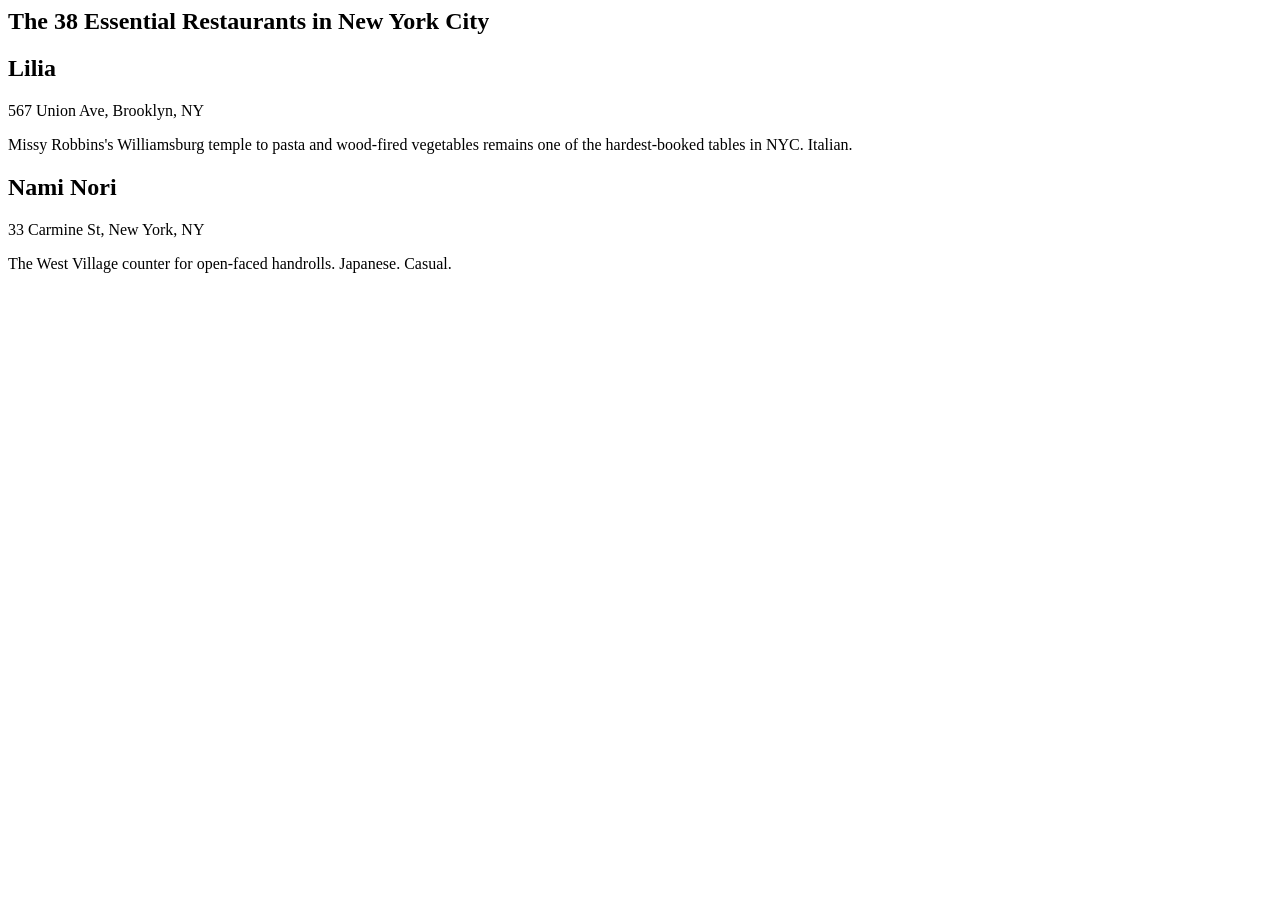
<file: backend/tests/fixtures/html/eater_essentials.html>
<html>
<body>
  <article>
    <h1>The 38 Essential Restaurants in New York City</h1>
    <section class="c-mapstack__card" data-slug="lilia">
      <h2>Lilia</h2>
      <p class="address">567 Union Ave, Brooklyn, NY</p>
      <div class="description">
        <p>Missy Robbins's Williamsburg temple to pasta and wood-fired vegetables remains one of the hardest-booked tables in NYC. Italian.</p>
      </div>
    </section>
    <section class="c-mapstack__card" data-slug="nami-nori">
      <h2>Nami Nori</h2>
      <p class="address">33 Carmine St, New York, NY</p>
      <div class="description">
        <p>The West Village counter for open-faced handrolls. Japanese. Casual.</p>
      </div>
    </section>
  </article>
</body>
</html>
</file>
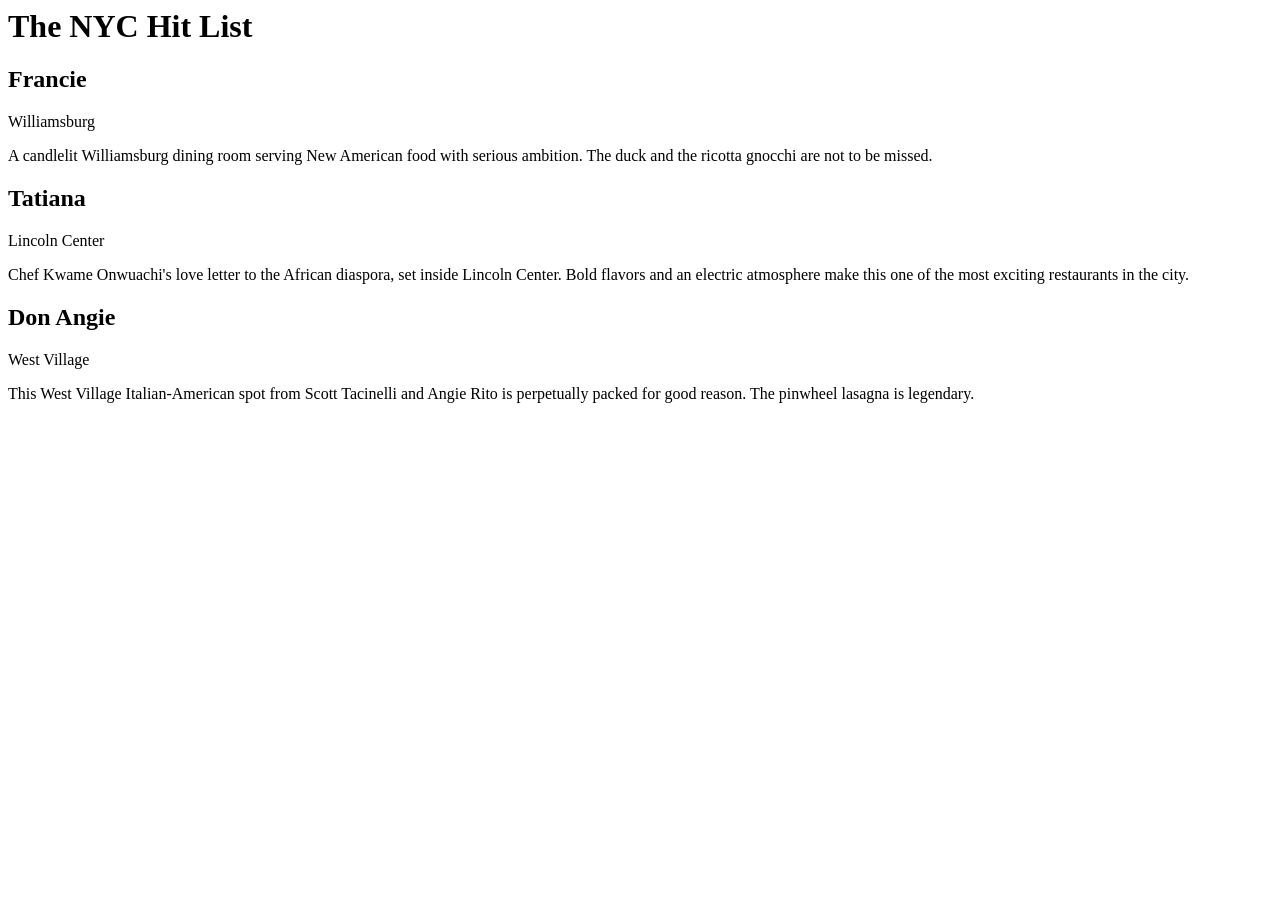
<file: backend/tests/fixtures/html/infatuation_hit_list.html>
<html>
<body>
  <div class="hit-list">
    <h1>The NYC Hit List</h1>
    <article class="venue-card">
      <h2 class="venue-card__name">Francie</h2>
      <p class="venue-card__neighborhood">Williamsburg</p>
      <div class="venue-card__review">A candlelit Williamsburg dining room serving New American food with serious ambition. The duck and the ricotta gnocchi are not to be missed.</div>
    </article>
    <article class="venue-card">
      <h2 class="venue-card__name">Tatiana</h2>
      <p class="venue-card__neighborhood">Lincoln Center</p>
      <div class="venue-card__review">Chef Kwame Onwuachi's love letter to the African diaspora, set inside Lincoln Center. Bold flavors and an electric atmosphere make this one of the most exciting restaurants in the city.</div>
    </article>
    <article class="venue-card">
      <h2 class="venue-card__name">Don Angie</h2>
      <p class="venue-card__neighborhood">West Village</p>
      <div class="venue-card__review">This West Village Italian-American spot from Scott Tacinelli and Angie Rito is perpetually packed for good reason. The pinwheel lasagna is legendary.</div>
    </article>
  </div>
</body>
</html>
</file>
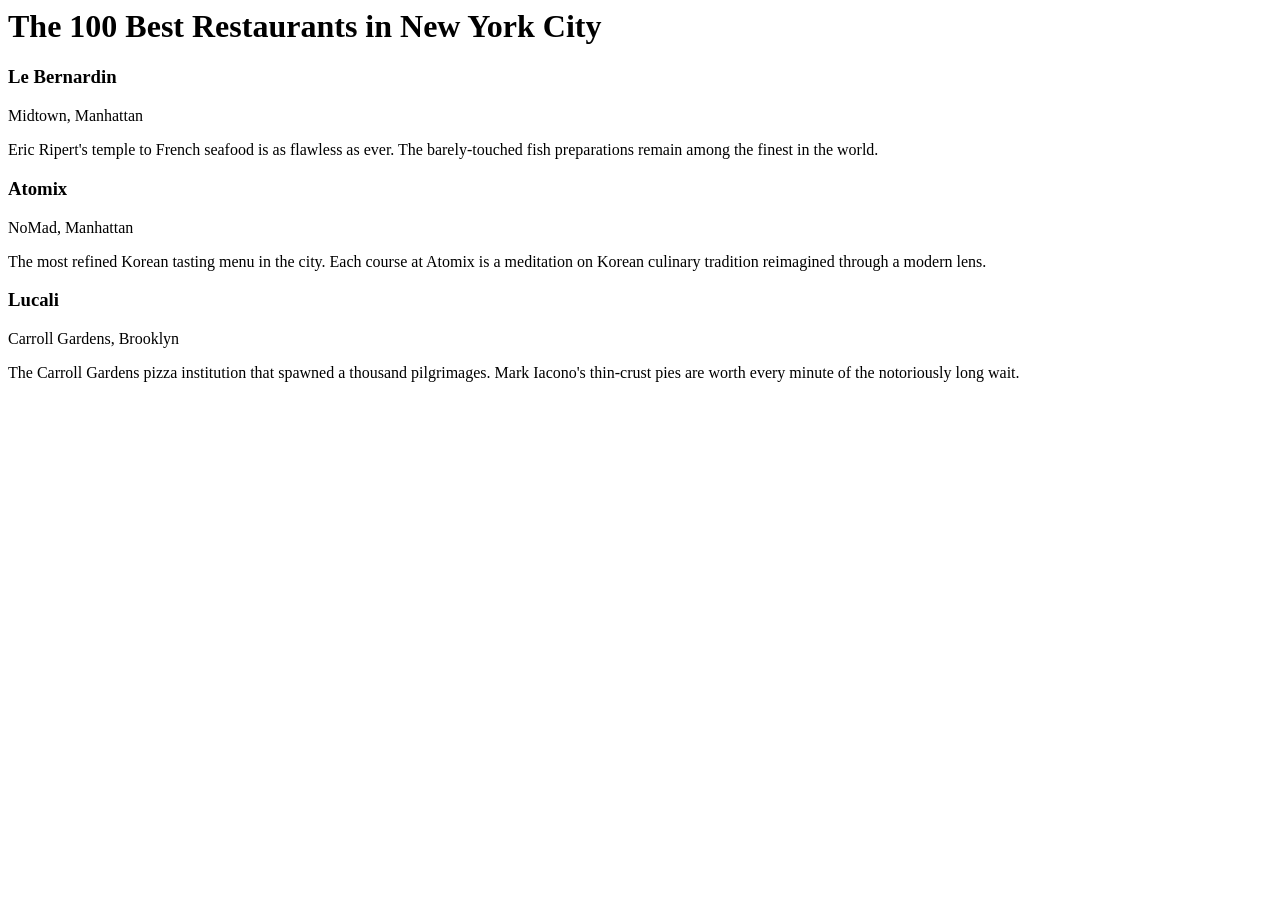
<file: backend/tests/fixtures/html/nyt_100_best.html>
<html>
<body>
  <div class="article-body">
    <h1>The 100 Best Restaurants in New York City</h1>
    <section class="restaurant-entry">
      <h3 class="entry-name">Le Bernardin</h3>
      <span class="entry-neighborhood">Midtown, Manhattan</span>
      <p class="entry-description">Eric Ripert's temple to French seafood is as flawless as ever. The barely-touched fish preparations remain among the finest in the world.</p>
    </section>
    <section class="restaurant-entry">
      <h3 class="entry-name">Atomix</h3>
      <span class="entry-neighborhood">NoMad, Manhattan</span>
      <p class="entry-description">The most refined Korean tasting menu in the city. Each course at Atomix is a meditation on Korean culinary tradition reimagined through a modern lens.</p>
    </section>
    <section class="restaurant-entry">
      <h3 class="entry-name">Lucali</h3>
      <span class="entry-neighborhood">Carroll Gardens, Brooklyn</span>
      <p class="entry-description">The Carroll Gardens pizza institution that spawned a thousand pilgrimages. Mark Iacono's thin-crust pies are worth every minute of the notoriously long wait.</p>
    </section>
  </div>
</body>
</html>
</file>
